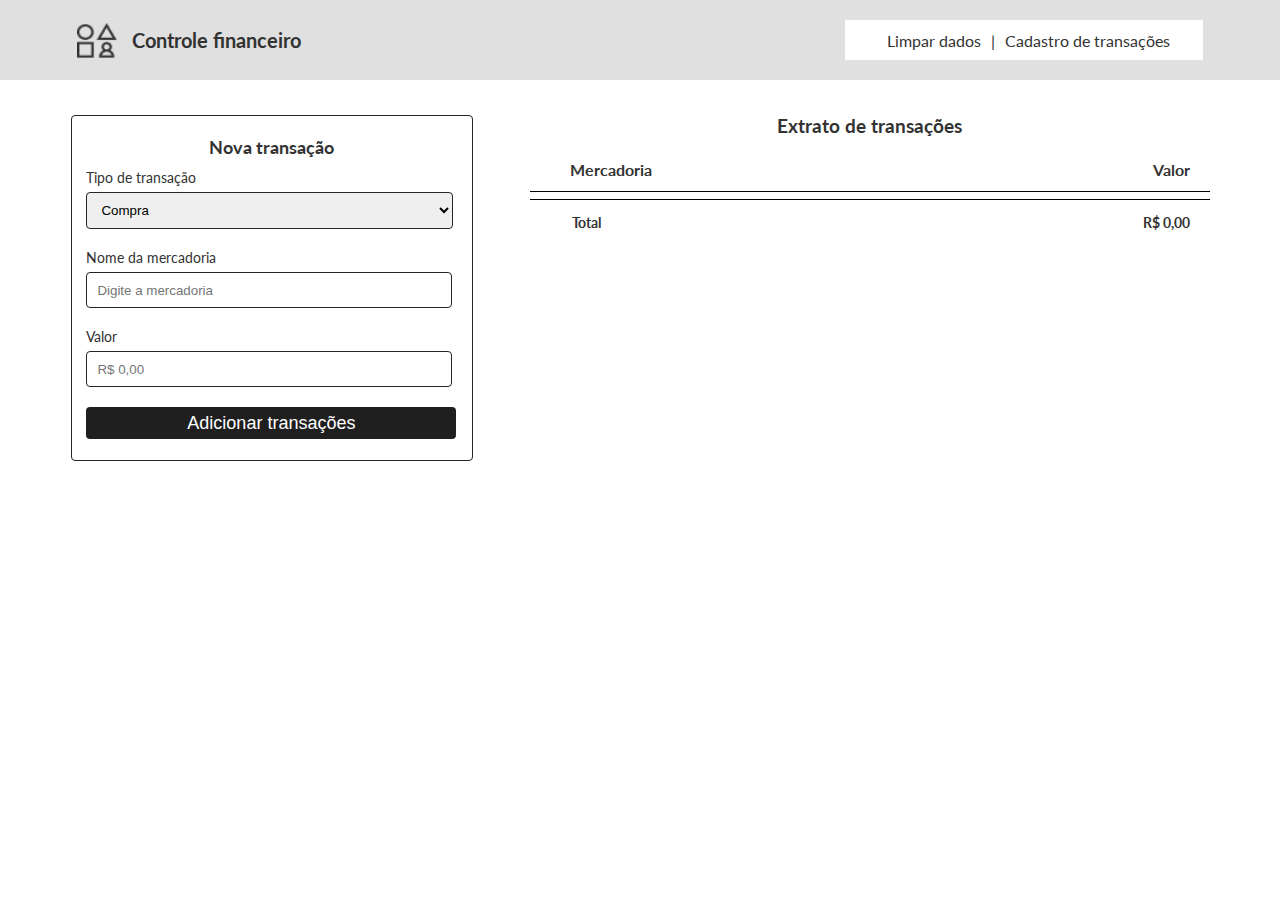
<file: index.html>
<!DOCTYPE html>
<html lang="en">
<head>
    <meta charset="UTF-8">
    <meta http-equiv="X-UA-Compatible" content="IE=edge">
    <meta name="viewport" content="width=device-width, initial-scale=1.0">
    <title>Controle Financeiro</title>
    <link rel="stylesheet" href="desktop.css">
    <link rel="stylesheet" href="nova.css">
    <link rel="stylesheet" href="extrato.css">
    <link rel="stylesheet" href="landscape/land.css">
    <link rel="stylesheet" href="tablet/tablet.css">
    <link rel="stylesheet" href="mobile/mobile.css">
    <link rel="icon" href="img/Ellipse 13.png">
</head>
<body>

    <!-- =====Barra de Navegação ===== -->
    <div class="nav-bar">        
         
            <img src="img/Ellipse 13.png" class="logo">
            <h1>Controle financeiro</h1> 
            
           <div class="menu">
                <ul>
                    <li onclick="limpaDados(0)">Limpar dados </li>
                    <li id="menu-li2">|</li>                              
                    <li> Cadastro de transações </li>                                                                                 
                </ul>
            </div>

            <img src="img/Shape.png" class="menu2" onclick="menuDelete()" >


    </div>

    <main class="main">
            <!-- =======Nova Transação===== -->
        <form class="nova-t" onsubmit="extrato_function(event)">
            <h1> Nova transação </h1>
            
            <div class="dados">
                <div >
                    <!-- <label for="tipo"> Tipo de transação </label>
                    <input type="text" name="tipo" placeholder="Compra" > -->
                    <p> Tipo de transação</p>
                    <select name="select" required id="select" >
                        <option value="tipo"  disabled>Selecione</option>
                        <option value="compra">Compra</option>
                        <option value="venda">Venda</option>
                    </select>
                </div>
                
                <div >
                    <label for="nome"> Nome da mercadoria </label>
                    <input type="text" required name="nome" placeholder="Digite a mercadoria" id="merca_name" >
                </div>
                
                <div> 
                    <label for="valor"> Valor </label>
                    <input type="text" name="valor" placeholder="R$ 0,00" id="merca_valor" required onKeyPress="return(MascaraMoeda(this,'.',',',event))">
                </div>
            </div>

            <section >
                <button type="submit">Adicionar transações </button>
            </section>
        </form>

                            <!-- Extrato -->
        <div class="extrato">  
            <h3> Extrato de transações</h3>

            <div class="merca">
                <h4> Mercadoria </h4>
                <p id="valor">Valor</p> 
            </div>
        
            <div id="extrato-itens">
                <div id="ext-itens">
                </div>
            </div>   
        
            <div id="total">
                <p></p>
                <p id="tot-tablet">Total</p>  
                  
            </div>   
        </div>

    </main>  
    
    <script src="./Js/script.js"></script>

</body>
</html>
</file>
<file: desktop.css>
@import url('https://fonts.googleapis.com/css2?family=Lato&display=swap');
@import url('https://fonts.googleapis.com/css2?family=Lato:wght@700&display=swap');



body{
    margin: 0;
    font-family: 'Lato', sans-serif;
    color: #333333;
    box-sizing: border-box;
    justify-content: center;
}



/* ==================================================
            Barra de navegação
================================================== */

.nav-bar{
    display: flex;
    align-items: center;
    background-color: #E0E0E0;
    margin-bottom: 35px;

    justify-content: center;
    width:100%;
    height: 80px; 
    
    
}

.logo{
    margin-right:15px;    
    margin-left: 0;

    width: 40px;
    height: 36.84px;
}

.nav-bar h1{
    font-size: 20px;
}

.menu2 {
    display: none;
}
/* ==================================================
            MENU
================================================== */

.menu{
    background-color: white;
    padding-left: 8px;
    margin-left: 544px;
    align-items: center;
    display: flex;

    width: 350px;
    height: 40px;
}





.menu ul{
    margin-top: 0;
    margin: auto;

    display: flex;
    padding-left:0px;
    align-items: center;
   
}

.menu li{
   display: flex;
   list-style-type:none;
   margin-right: 10px;
}

.menu li:nth-child(n+3) {
    margin-right: 0;
}

.menu  li:hover{
    color: #bdbdbd;
    cursor: pointer;
}

#menu-li2:hover {
    cursor: default;
    color: inherit;
}

.main{
    display: flex;
    justify-content: center;
}

/* ========================================================
            Menu limpra dados (tablet)
========================================================
 */
 .menuLimpa{
    display: none;
    margin: 0;
    position: fixed;
    top: 0;
    right: 0;
    height: 100%;
    width: 252px;
    color: white;
    font-size: 16px;
    letter-spacing: 1px;
    text-align: right;
    background-color: #333333;
 }

 .menuLimpa h3{
    display: block;
    text-align: left;
    margin: 20px;
    font-size: 20px;
    cursor: pointer;
 }

 .menuLimpa p {
    margin: 5px;
    cursor: pointer;
 }
 
 .menuLimpa p:hover {
   color: #008c91;
 }
</file>
<file: nova.css>
@import url('https://fonts.googleapis.com/css2?family=Lato:wght@700&display=swap');

/* ==================================================
            Nova Transação
================================================== */

.nova-t {
    border: 1px solid rgb(39, 38, 38);
    border-radius: 4px;
    margin-left: 0;
    width: 400px;
    height: 344px;
    margin-right: 57px;
    

    
}

.nova-t h1{
    font-size: 18px;  
    font-weight: bold;
    height: 20px;
    width: 174px;
    margin: auto;
    margin-top: 20px;
    display: flex;
    justify-content: center;
}

.dados{
    margin-top: 25px;
    margin-left: 14.9px;
    margin-top: 13px;
    
}

.dados label{
    font-size: 14px;
}

.dados p{
    font-size: 14px;
    margin: 0; 
}

.dados div {
    margin-bottom: 20px;
    display: grid;
}

.dados input{
    width: 352px;
    height: 32px;
    padding-left: 10px;
    margin-top: 6px;
    border: 1px solid rgb(39, 38, 38);
    border-radius: 4px;
}

.dados select{
    width: 367px;
    height: 37px;
    padding-left: 10px;
    margin-top: 6px;
    border: 1px solid rgb(39, 38, 38);
    border-radius: 4px;
}

.nova-t section {
    width: 370px;
    margin-left: 14.9px
}

.nova-t section button {
    background-color: rgb(32, 31, 31);
    border: none;
    border-radius: 4px;
    color: white;
    font-size: 18px;
    padding-top: 5px;
    padding-bottom: 5px; 

    width: 370px;
    height: 32px;
}  

.nova-t section button:hover {
    background-color: #8d8d8d;
    cursor: pointer;
}
</file>
<file: extrato.css>
@import url('https://fonts.googleapis.com/css2?family=Lato:wght@700&display=swap');


.extrato {
    font-family: 'Lato', sans-serif;  
    position: relative;
    width: 680px;
    margin-left: 0;
}


.extrato h3{
    margin: auto;
    margin-bottom: 10px;
    width: 186px;
    

}

.merca{
    border-bottom: 1px solid black;
    align-items: center;
    font-weight: bold;
    display: flex;
    height: 44px
    
}
#merca{
    border-bottom: 1px solid black;
    display: flex;
}

#merca p{
    font-family: 'Lato', sans-serif;
    font-size: 14px; 
}

#merca :nth-child(n + 1) {
    margin-left: 20px;
}

#merca :nth-child(n + 2){
    margin-left: 13px;
}

#merca :nth-child(n + 3) {
    display: block;
    position: absolute;
    right: 20px;
}



.merca h4{
    position: absolute;
    margin-left: 40px
}

.valor{
    margin-top: -23px;
    position: absolute;
    margin-left: 451px;
    font-family: 'Lato', sans-serif;
}

.merca-p{
    display: none;
}


.total{
    margin-bottom: 3px;
    margin-left: 46px;
    font-size: 14px;
    border-top: 1px solid black;
    margin-left: 0%;
    margin-top: 1%;
}



#total{     
    display: flex;   
    margin-bottom: 3px;
    margin-left: 46px;
    font-size: 14px;
    border-top: 1px solid black;
    margin-left: 0%;
    margin-top: 1%;
    font-weight: bold;
}

#total :nth-child(n + 2) {
    margin-left: 42px;
}

#total :nth-child(n + 3) {
    display: block;
    position: absolute;
    right: 20px;
    font-weight: bold;
}

#valor {
    font-family: 'Lato', sans-serif;
    display: block;
    position: absolute;
    right: 20px;
}

.valores{
    margin-top: -215px;
    margin-left: 56%;
    width: 352px;    
}
</file>
<file: landscape/land.css>
@media screen and (max-width:1200px){
   .nova-t {
        margin-right: 12px;
   }

   .extrato {
        width: 652px;
   }

   .nav-bar h1 {
        width: 191px;
   }
   
   .menu {
        margin-left: 450px;
   }
}
</file>
<file: tablet/tablet.css>
@import url('https://fonts.googleapis.com/css2?family=Lato&display=swap');
@import url('https://fonts.googleapis.com/css2?family=Lato:wght@700&display=swap');

@media screen and (max-width:1100px) {
    
    .nav-bar {
        height: 60px;
    }

    .nav-bar h1{
        margin: 235px;
    }

    .logo{
        width: 30px;
        height: 27.63px;
    }

    .menu {
        display: none;
    }

    .menu2 {
        display: block;
        width: 18px;
        height: 12px;
    }

    .main {
        display: block;
    }

    /* ====================================================
                    Nova Transação
    ==================================================== */

    .nova-t {
        width: 728px;
        height: 189px;
        position: relative;
        margin: auto;
    }

    .dados {
        display: flex;
        margin-left: 0;
    }

    .dados label {
        margin-left: 20px;
    }
  
    .dados p {
        margin-left: 20px;
    }

    .dados input {
        width: 150px;
        margin-left: 20px;
        box-sizing: border-box;
        padding-left: 10px;
    }
   
    .dados select {
        width: 150px;
        
        height: 31px;
        margin-left: 20px;
        box-sizing: border-box;
        padding-left: 10px;
    }

    .dados :nth-child(2) input{
        width: 348px;
    }

    .nova-t section button {
        width: 200px;
        height: 32px;
        font-size: 14px;
        position: absolute;
        right: 20px;
    }

        /* ====================================================
                    Extrato
    ==================================================== */

    .extrato {
        width: 728px;
        margin: auto;
        margin-top: 44px;
    }

/* ========================================================
            Menu limpra dados (tablet)
========================================================
 */

    .menuLimpa{
        display:block;
     }
      
}
</file>
<file: mobile/mobile.css>
@import url('https://fonts.googleapis.com/css2?family=Lato&display=swap');
@import url('https://fonts.googleapis.com/css2?family=Lato:wght@700&display=swap');

@media screen and (max-width:750px){


     .nav-bar h1{
         margin: 55px;
     }
    
    /* ====================================================
                    Nova Transação
    ==================================================== */

    .nova-t {
        width: 371px;
        height: 290px;
        border: none;
        border-bottom: 1px solid rgb(39, 38, 38);
    }

    .nova-t h1{
        display: none;
    }

    .dados {
        display: block;
    }

    .dados label{
        margin-left: 0;
    }
  
    .dados p{
        margin-left: 0;
    }

    .dados input{
        margin-left: 0;
        width: 371px;
    }
    
    .dados select{
        height: 33px;
        margin-left: 0;
        width: 371px;
    }

    .dados :nth-child(2) input{
        width: 371px;
    }

    .nova-t section{
        margin-left: 0;
    }

    .nova-t section button{
        width: 371px;
        margin-left: 0;
        position: static;
    }

      /* ====================================================
                    Extrato
    ==================================================== */
    .extrato {
        width: 371px;
    }

}
</file>
